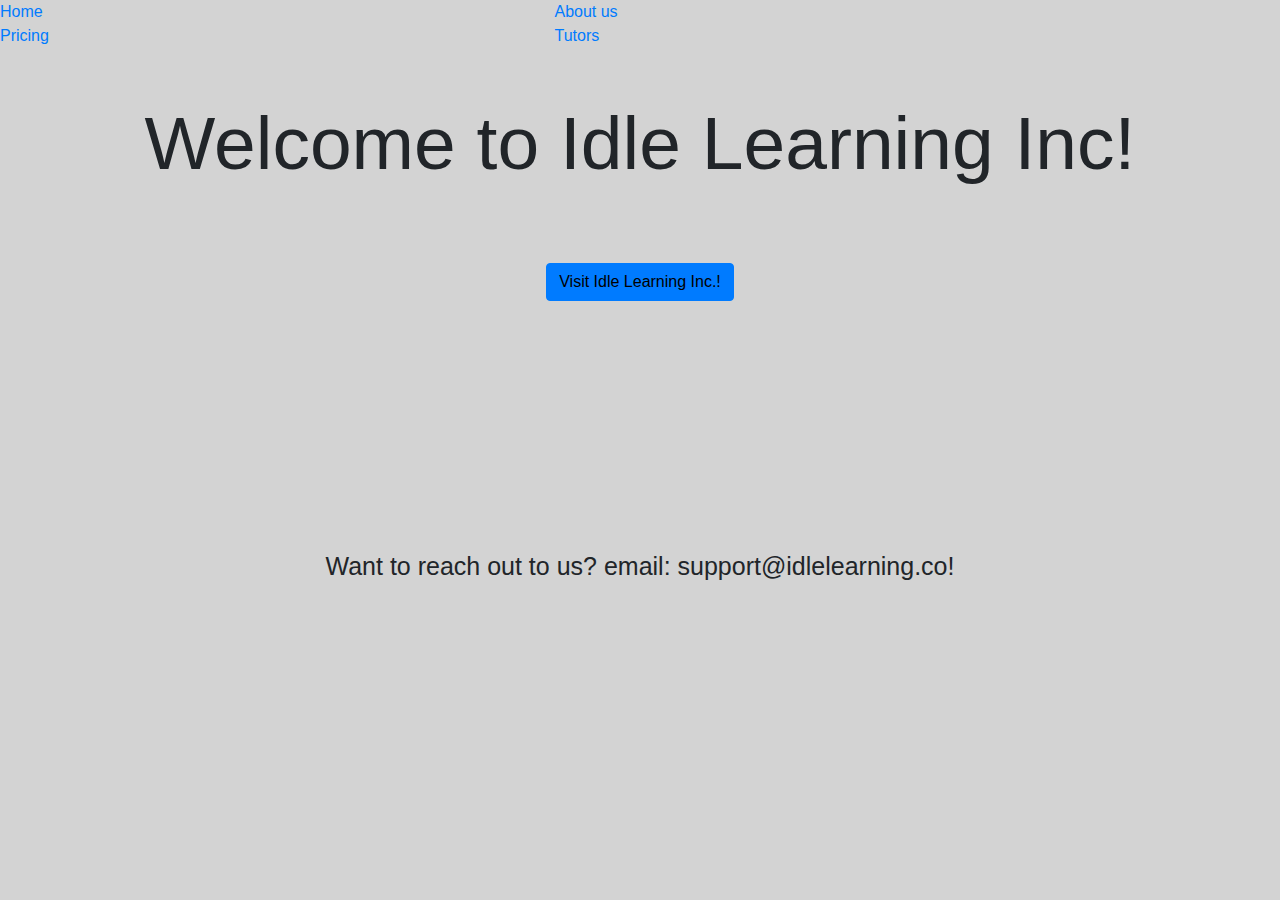
<file: pset8/homepage/index.html>
<!DOCTYPE html>

<html lang="en">
    <head>
        <link href="https://stackpath.bootstrapcdn.com/bootstrap/4.5.0/css/bootstrap.min.css" rel="stylesheet">
        <link href="styles.css" rel="stylesheet">
        <title>Idle Learning Inc.</title>
    </head>
    <body class="background">
        <script src="alert.js"></script>
        <div>
            <span class="a"><a href="index.html">Home </a></span> <span class="a"><a href="info.html">About us</a></span>
            <span class="a"><a href="pricing.html">Pricing</a></span> <span class="b"><a href="tutors.html">Tutors</a></span>
        </div>
        <div>
            <h1 class="center">Welcome to Idle Learning Inc!</h1>
        </div>
        <div class="text-center">
            <button class="btn btn-primary" onclick="myFunction()"><a href="https://idlelearning.wixsite.com/tutor" class="button_text_color">Visit Idle Learning Inc.!</a></button>
        </div>

        <div>
            <h1 class="info_center">Want to reach out to us? email: support@idlelearning.co!</h1>
        </div>
        <div id='buzzsprout-small-player-1229414' class="podcast"></div><script type='text/javascript' charset='utf-8' src='https://www.buzzsprout.com/1229414.js?container_id=buzzsprout-small-player-1229414&player=small'></script>
    </body>
</html>
</file>
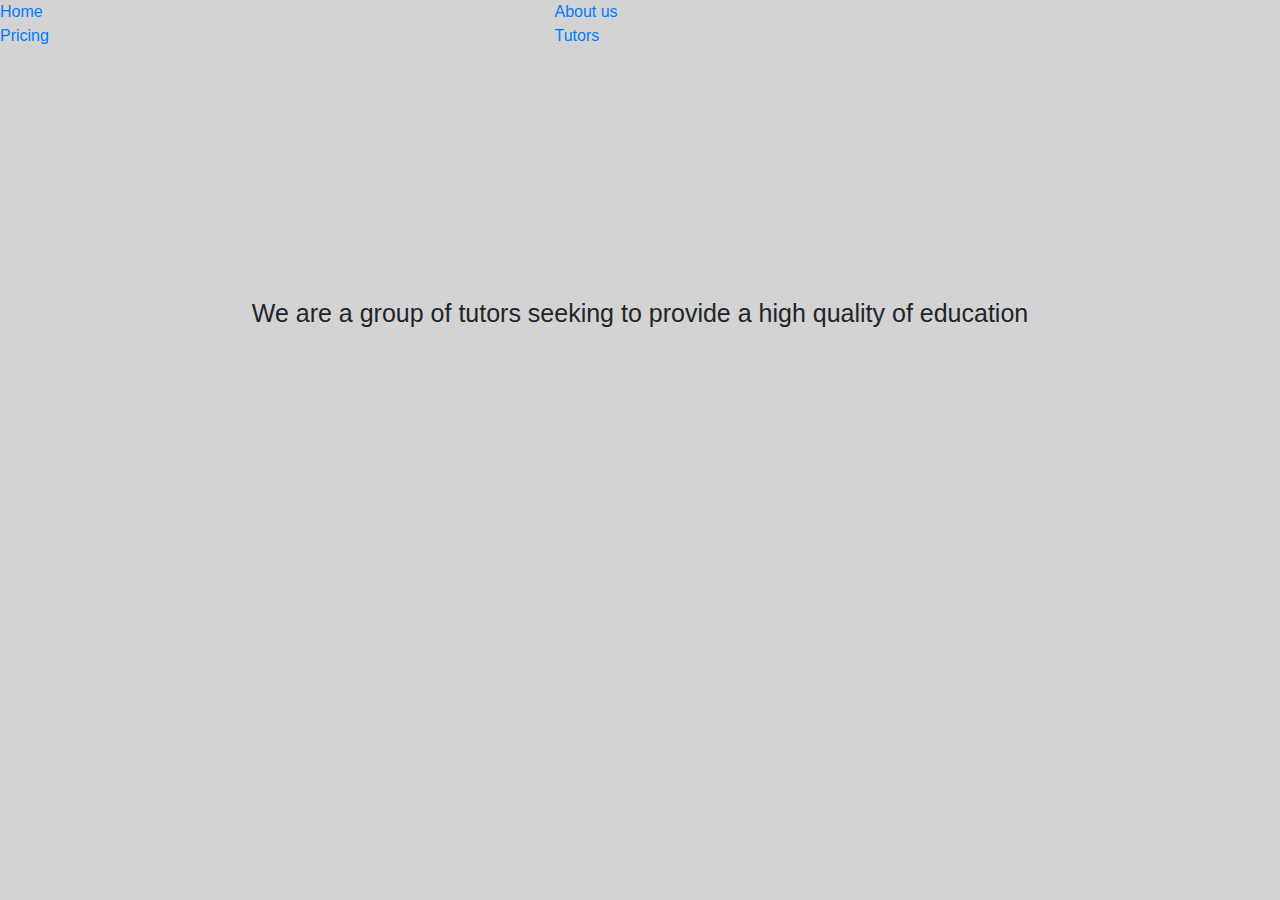
<file: pset8/homepage/info.html>
<!DOCTYPE html>

<html lang="en">
    <head>
        <link href="https://stackpath.bootstrapcdn.com/bootstrap/4.5.0/css/bootstrap.min.css" rel="stylesheet">
        <link href="styles.css" rel="stylesheet">
        <title>About Us</title>
    </head>
    <body class="background">
        <div class="top_bar">
            <span class="a"><a href="index.html">Home </a></span> <span class="a"><a href="info.html">About us</a></span>
            <span class="a"><a href="pricing.html">Pricing</a></span> <span class="b"><a href="tutors.html">Tutors</a></span>
        </div>
        <h3 class="info_center">We are a group of tutors seeking to provide a high quality of education</h3>
    </body>
</html>
</file>
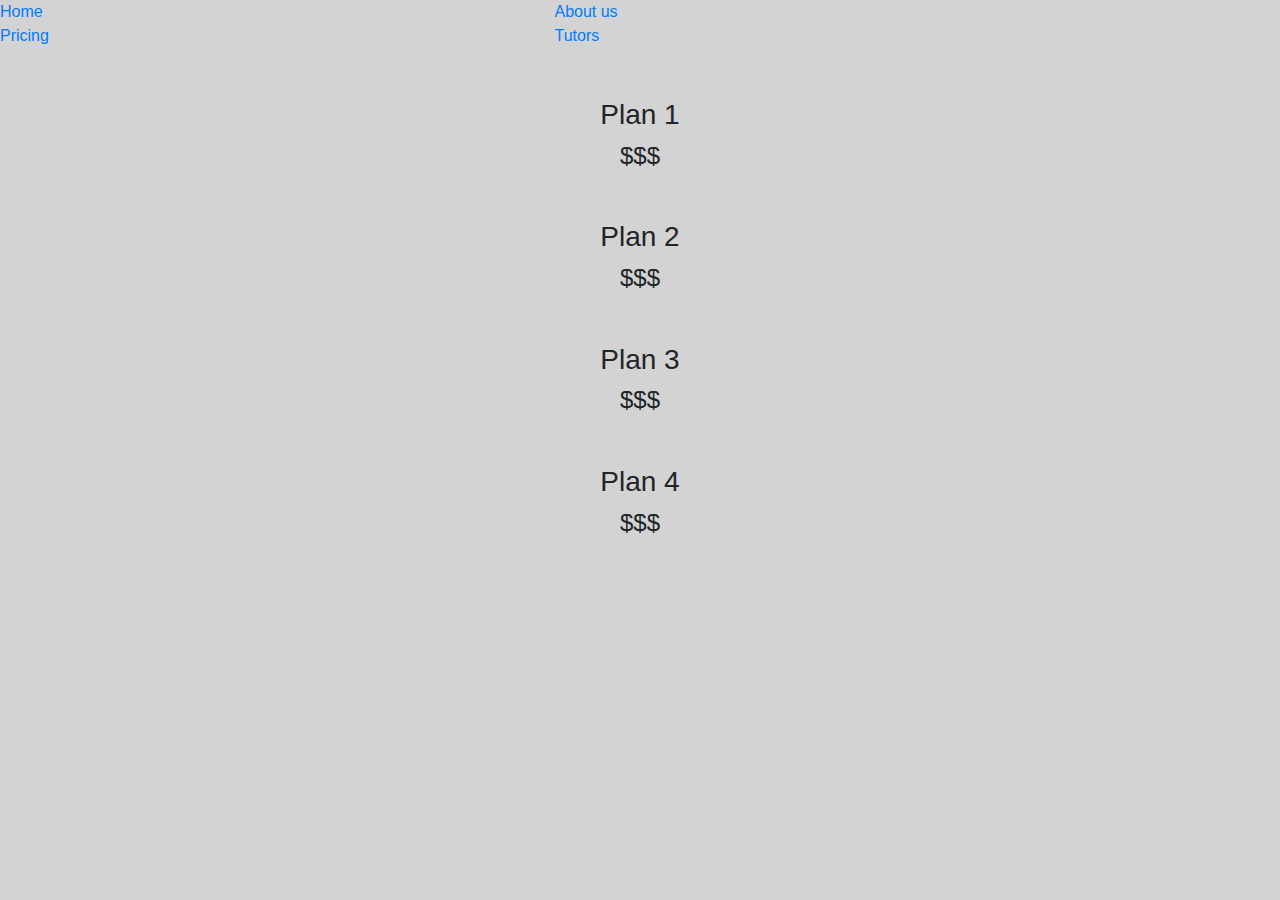
<file: pset8/homepage/pricing.html>
<!DOCTYPE html>

<html lang="en">
    <head>
        <link href="https://stackpath.bootstrapcdn.com/bootstrap/4.5.0/css/bootstrap.min.css" rel="stylesheet">
        <link href="styles.css" rel="stylesheet">
        <title>Pricing</title>
    </head>
    <body class="background">
        <div class="top_bar">
            <span class="a"><a href="index.html">Home </a></span> <span class="a"><a href="info.html">About us</a></span>
            <span class="a"><a href="pricing.html">Pricing</a></span> <span class="b"><a href="tutors.html">Tutors</a></span>
        </div>
        <h3 class="spacing">Plan 1</h3>
        <h4 class="price_spacing">$$$</h4>
        <h3 class="spacing">Plan 2</h3>
        <h4 class="price_spacing">$$$</h4>
        <h3 class="spacing">Plan 3</h3>
        <h4 class="price_spacing">$$$</h4>
        <h3 class="spacing">Plan 4</h3>
        <h4 class="price_spacing">$$$</h4>
    </body>
</html>
</file>
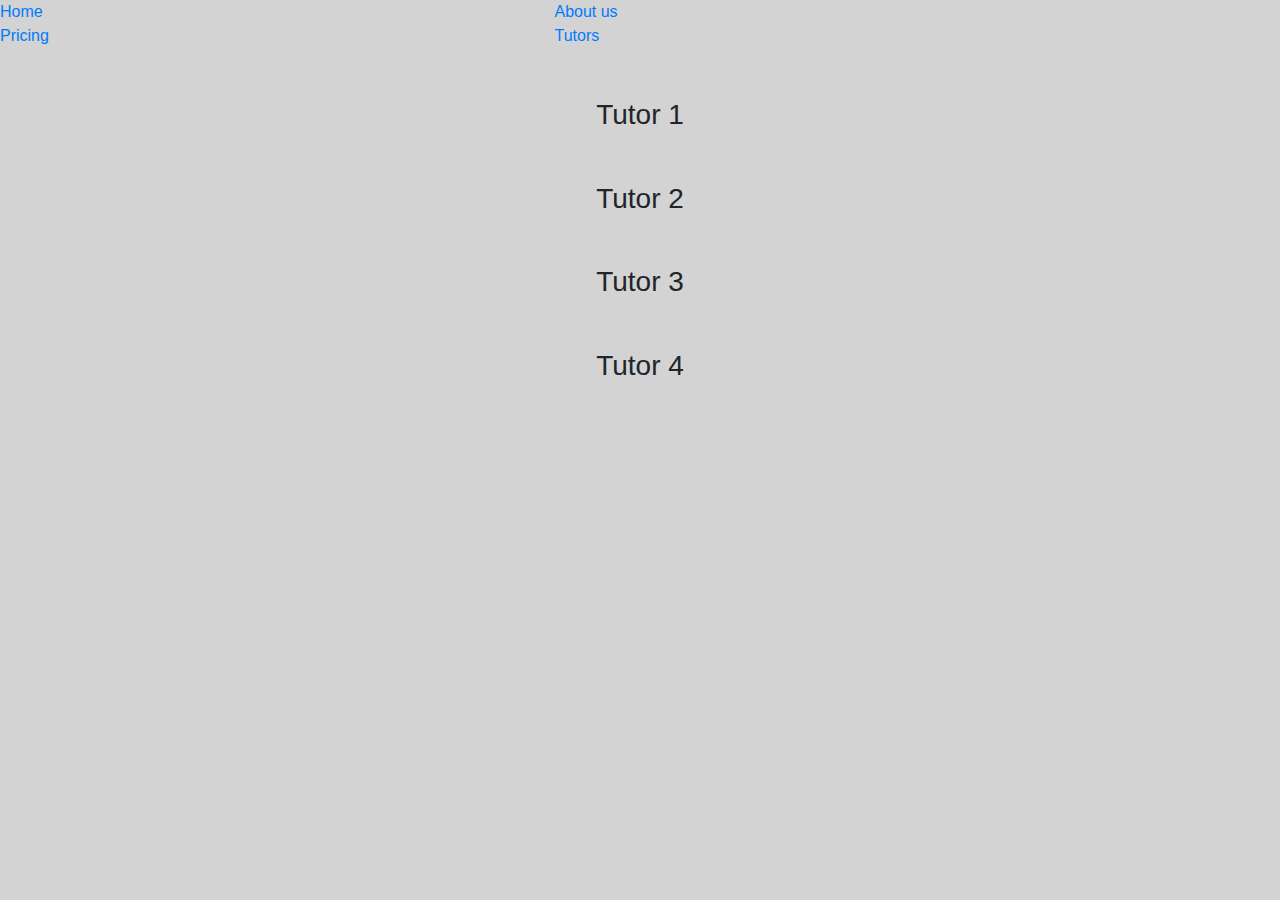
<file: pset8/homepage/tutors.html>
<!DOCTYPE html>

<html lang="en">
    <head>
        <link href="https://stackpath.bootstrapcdn.com/bootstrap/4.5.0/css/bootstrap.min.css" rel="stylesheet">
        <link href="styles.css" rel="stylesheet">
        <title>Tutors</title>
    </head>
    <body class="background">
        <div class="top_bar">
            <span class="a"><a href="index.html">Home </a></span> <span class="a"><a href="info.html">About us</a></span>
            <span class="a"><a href="pricing.html">Pricing</a></span> <span class="b"><a href="tutors.html">Tutors</a></span>
        </div>
        <h3 class="spacing">Tutor 1</h3>
        <h3 class="spacing">Tutor 2</h3>
        <h3 class="spacing">Tutor 3</h3>
        <h3 class="spacing">Tutor 4</h3>
    </body>
</html>
</file>
<file: pset8/homepage/styles.css>
.background
{
    background-color: LightGray;
}

.spacing
{
    text-align: center;
    margin: 50px 50px 10px;
}

.price_spacing
{
    text-align: center;
    margin: 1px 50px 50px;
}

.center
{
    text-align: center;
    margin: 50px 50px 75px;
    font-size: 75px;
}

.info_center
{
    text-align: center;
    margin-top: 250px;
    font-size: 25px;
}

.button_text_color
{
    color: black;
}

span.a {
    display: inline-block;
    width: 550px;
    color: white;
}

span.b {
    display: inline-block;
}

.podcast
{
    margin-top: 200px;
}
</file>
